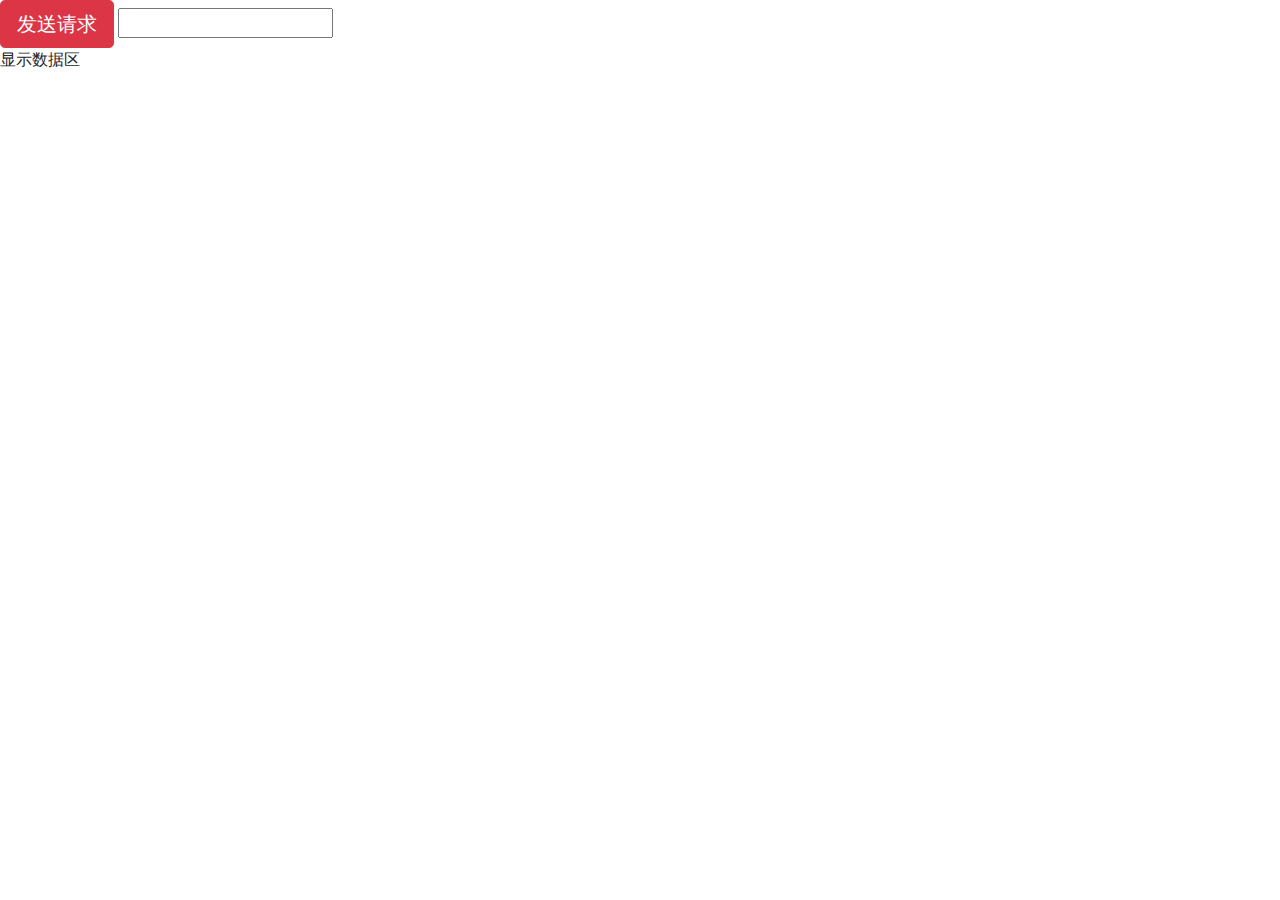
<file: target/SSM/index.html>
<!DOCTYPE html>
<html>
<head>
    <title>Bootstrap 实例</title>
    <meta charset="utf-8">
    <!--    所有设备按照视口100%显示-->
    <meta name="viewport" content="width=device-width, initial-scale=1">

    <link rel="stylesheet" href="css/bootstrap.min.css">
    <script src="js/jq.js"></script>
    <script src="https://cdn.staticfile.org/popper.js/1.15.0/umd/popper.min.js"></script>
    <script src="js/bootstrap.min.js"></script>
</head>
<body>
<!--点击按钮页面不刷新，在指定区域显示获取到的内容-->
<input type="button" class="btn btn-danger btn-lg" value="发送请求" />

<input type="text" id="uname" />
<div id="display">显示数据区</div>
<script>
    $(document).ready(function(){
        $("#uname").keypress(function(){
            //发送ajax请求
            $.ajax({
                url:"http://localhost:8888/SSM_war/data.json",
                method:"GET",
                // data:{username:"wzf",password:"123456"},
                error:function(xhr,status,error){
                    console.log(status);
                },
                success:function(result,status,xhr){//xhr   xmlHttpRequest
                    console.log(result);
                    //操作DOM渲染页面
                    if($("#uname").val() == result.teacher.name){
                        $("#display").text("已存在同名用户").toggleClass("text-danger");
                    }else{
                        $("#display").text("恭喜").toggleClass("text-success");
                    }


                },
            });
        });


        //业务代码
        $("input.btn").click(function(){
            //发送ajax请求
            $.ajax({
                url:"./data.json",
                method:"GET",
                data:{username:"wzf",password:"123456"},
                error:function(xhr,status,error){
                    console.log(status);
                },
                success:function(result,status,xhr){//xhr   xmlHttpRequest
                    console.log(result);
                    //操作DOM渲染页面
                    $("#display").text(result.teacher.name);

                },
            });
        });
    });
</script>

</body>
</html>
</file>
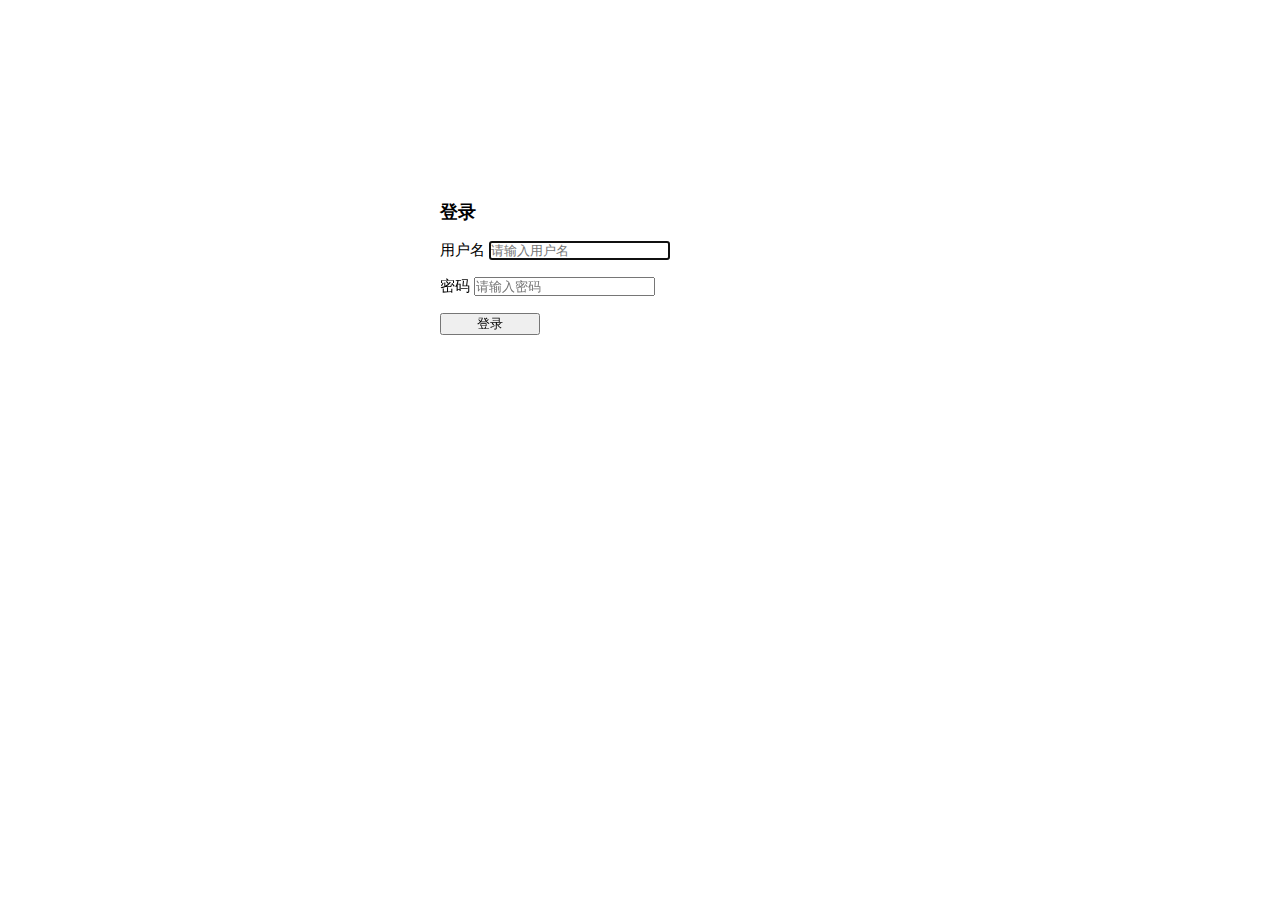
<file: html/Login.html>
<!DOCTYPE html>
<html lang="en">
<head>
    <meta charset="UTF-8">
    <title>Login</title>

    <!--boostrap standard-->
    <!-- 新 Bootstrap5 核心 CSS 文件 -->
    <link rel="stylesheet" href="https://cdn.staticfile.org/twitter-bootstrap/5.1.1/css/bootstrap.min.css">

    <!--  popper.min.js 用于弹窗、提示、下拉菜单 -->
    <script src="https://cdn.staticfile.org/popper.js/2.9.3/umd/popper.min.js"></script>

    <!-- 最新的 Bootstrap5 核心 JavaScript 文件 -->
    <script src="https://cdn.staticfile.org/twitter-bootstrap/5.1.1/js/bootstrap.min.js"></script>

    <link rel="stylesheet" href="../css/Login.css">

</head>
<body>
<div class="container">
    <div class="row">
        <div class="box">
            <div class="col-9">
                <h3>登录</h3>
                <br>
                <div>
                    <label class="form-label">用户名</label>
                    <input class="form-control" placeholder="请输入用户名" required autofocus>
                </div>
                <br>
                <div>
                    <label class="form-label">密码</label>
                    <input class="form-control " placeholder="请输入密码" required>
                </div>
                <br>
                <input type="submit" value="登录" class="btn btn-success pull-right">
            </div>
        </div>
    </div>
</div>
</body>
</html>
</file>
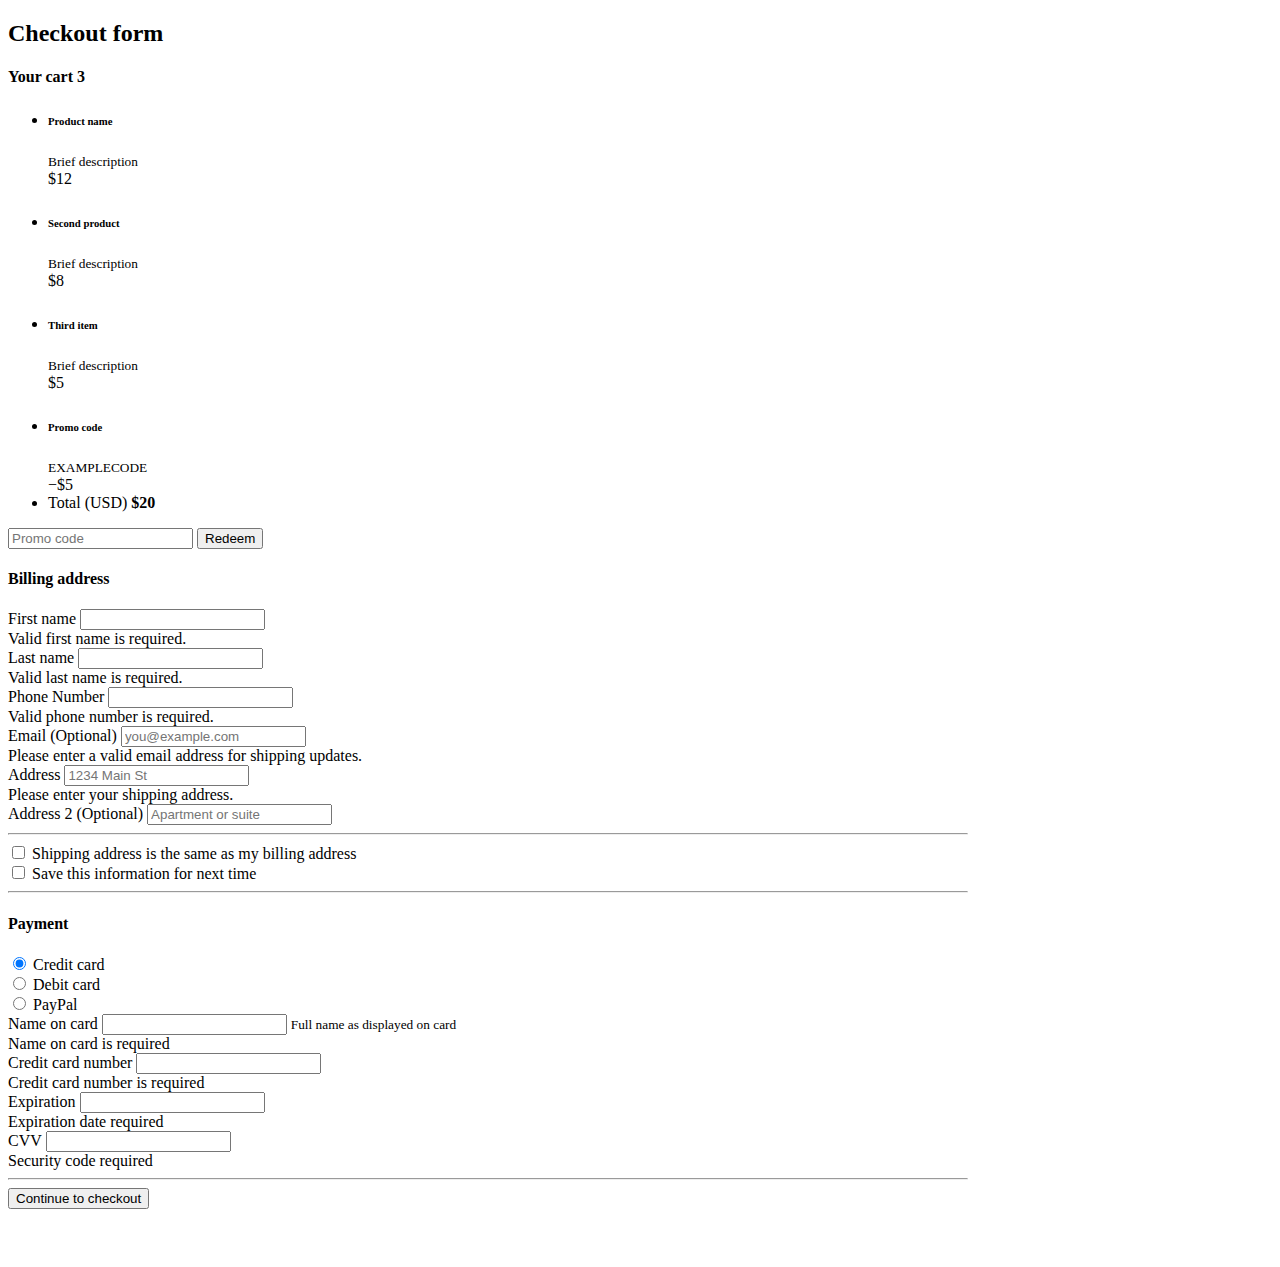
<file: html/NewOrder.html>
<!DOCTYPE html>
<html lang="en">
<head>
    <meta charset="UTF-8">
    <title>Title</title>

    <link rel="stylesheet" href="https://cdn.staticfile.org/font-awesome/4.7.0/css/font-awesome.css">
    <!--boostrap standard-->
    <!-- 新 Bootstrap5 核心 CSS 文件 -->
    <link rel="stylesheet" href="https://cdn.staticfile.org/twitter-bootstrap/5.1.1/css/bootstrap.min.css">

    <!--  popper.min.js 用于弹窗、提示、下拉菜单 -->
    <script src="https://cdn.staticfile.org/popper.js/2.9.3/umd/popper.min.js"></script>

    <!-- 最新的 Bootstrap5 核心 JavaScript 文件 -->
    <script src="https://cdn.staticfile.org/twitter-bootstrap/5.1.1/js/bootstrap.min.js"></script>
</head>
<body>
<div class="container" style="max-width: 960px">
    <main>
        <div class="py-5 text-center">
            <h2>Checkout form</h2>
        </div>
        <div class="row g-5">
            <div class="col-md-5 col-lg-4 order-md-last">
                <h4 class="d-flex justify-content-between align-items-center mb-3">
                    <span class="text-primary">Your cart</span>
                    <span class="badge bg-primary rounded-pill">3</span>
                </h4>
                <ul class="list-group mb-3">
                    <li class="list-group-item d-flex justify-content-between lh-sm">
                        <div>
                            <h6 class="my-0">Product name</h6>
                            <small class="text-muted">Brief description</small>
                        </div>
                        <span class="text-muted">$12</span>
                    </li>
                    <li class="list-group-item d-flex justify-content-between lh-sm">
                        <div>
                            <h6 class="my-0">Second product</h6>
                            <small class="text-muted">Brief description</small>
                        </div>
                        <span class="text-muted">$8</span>
                    </li>
                    <li class="list-group-item d-flex justify-content-between lh-sm">
                        <div>
                            <h6 class="my-0">Third item</h6>
                            <small class="text-muted">Brief description</small>
                        </div>
                        <span class="text-muted">$5</span>
                    </li>
                    <li class="list-group-item d-flex justify-content-between bg-light">
                        <div class="text-success">
                            <h6 class="my-0">Promo code</h6>
                            <small>EXAMPLECODE</small>
                        </div>
                        <span class="text-success">−$5</span>
                    </li>
                    <li class="list-group-item d-flex justify-content-between">
                        <span>Total (USD)</span>
                        <strong>$20</strong>
                    </li>
                </ul>

                <form class="card p-2">
                    <div class="input-group">
                        <input type="text" class="form-control" placeholder="Promo code">
                        <button type="submit" class="btn btn-secondary">Redeem</button>
                    </div>
                </form>
            </div>
            <div class="col-md-7 col-lg-8">
                <h4 class="mb-3">Billing address</h4>
                <form class="needs-validation" novalidate>
                    <div class="row g-3">
                        <div class="col-sm-6">
                            <label for="firstName" class="form-label">First name</label>
                            <input type="text" class="form-control" id="firstName" placeholder="" value="" required>
                            <div class="invalid-feedback">
                                Valid first name is required.
                            </div>
                        </div>

                        <div class="col-sm-6">
                            <label for="lastName" class="form-label">Last name</label>
                            <input type="text" class="form-control" id="lastName" placeholder="" value="" required>
                            <div class="invalid-feedback">
                                Valid last name is required.
                            </div>
                        </div>

                        <div class="col-12">
                            <label for="lastName" class="form-label">Phone Number</label>
                            <input type="text" class="form-control" id="phone" placeholder="" value="" required>
                            <div class="invalid-feedback">
                                Valid phone number is required.
                            </div>
                        </div>

                        <div class="col-12">
                            <label for="email" class="form-label">Email <span
                                    class="text-muted">(Optional)</span></label>
                            <input type="email" class="form-control" id="email" placeholder="you@example.com">
                            <div class="invalid-feedback">
                                Please enter a valid email address for shipping updates.
                            </div>
                        </div>

                        <div class="col-12">
                            <label for="address" class="form-label">Address</label>
                            <input type="text" class="form-control" id="address" placeholder="1234 Main St" required>
                            <div class="invalid-feedback">
                                Please enter your shipping address.
                            </div>
                        </div>

                        <div class="col-12">
                            <label for="address2" class="form-label">Address 2 <span
                                    class="text-muted">(Optional)</span></label>
                            <input type="text" class="form-control" id="address2" placeholder="Apartment or suite">
                        </div>

                        <hr class="my-4">

                        <div class="form-check">
                            <input type="checkbox" class="form-check-input" id="same-address">
                            <label class="form-check-label" for="same-address">Shipping address is the same as my
                                billing address</label>
                        </div>

                        <div class="form-check">
                            <input type="checkbox" class="form-check-input" id="save-info">
                            <label class="form-check-label" for="save-info">Save this information for next time</label>
                        </div>

                        <hr class="my-4">

                        <h4 class="mb-3">Payment</h4>

                        <div class="my-3">
                            <div class="form-check">
                                <input id="credit" name="paymentMethod" type="radio" class="form-check-input" checked
                                       required>
                                <label class="form-check-label" for="credit">Credit card</label>
                            </div>
                            <div class="form-check">
                                <input id="debit" name="paymentMethod" type="radio" class="form-check-input" required>
                                <label class="form-check-label" for="debit">Debit card</label>
                            </div>
                            <div class="form-check">
                                <input id="paypal" name="paymentMethod" type="radio" class="form-check-input" required>
                                <label class="form-check-label" for="paypal">PayPal</label>
                            </div>
                        </div>

                        <div class="row gy-3">
                            <div class="col-md-6">
                                <label for="cc-name" class="form-label">Name on card</label>
                                <input type="text" class="form-control" id="cc-name" placeholder="" required>
                                <small class="text-muted">Full name as displayed on card</small>
                                <div class="invalid-feedback">
                                    Name on card is required
                                </div>
                            </div>

                            <div class="col-md-6">
                                <label for="cc-number" class="form-label">Credit card number</label>
                                <input type="text" class="form-control" id="cc-number" placeholder="" required>
                                <div class="invalid-feedback">
                                    Credit card number is required
                                </div>
                            </div>

                            <div class="col-md-3">
                                <label for="cc-expiration" class="form-label">Expiration</label>
                                <input type="text" class="form-control" id="cc-expiration" placeholder="" required>
                                <div class="invalid-feedback">
                                    Expiration date required
                                </div>
                            </div>

                            <div class="col-md-3">
                                <label for="cc-cvv" class="form-label">CVV</label>
                                <input type="text" class="form-control" id="cc-cvv" placeholder="" required>
                                <div class="invalid-feedback">
                                    Security code required
                                </div>
                            </div>
                        </div>

                        <hr class="my-4">

                        <button class="w-100 btn btn-primary btn-lg" type="submit" style="margin-bottom: 50px">Continue to checkout</button>
                        <br>
                    </div>
                </form>
            </div>
        </div>
    </main>
</div>
</body>
</html>
</file>
<file: css/Login.css>
*{
    margin: 0;
    padding:0;
}

body {
    background-size:cover;
    font-size: 15px;
    font-family: Arial;
}

.row{
    width:600px;
    margin:50px auto;
}

.box{
    width:400px;
    margin:50px auto;
}

.container{
    margin-top: 200px;
}

.btn{
    width: 100px;
}

.col-9{
    margin: 10px auto;
}
</file>
